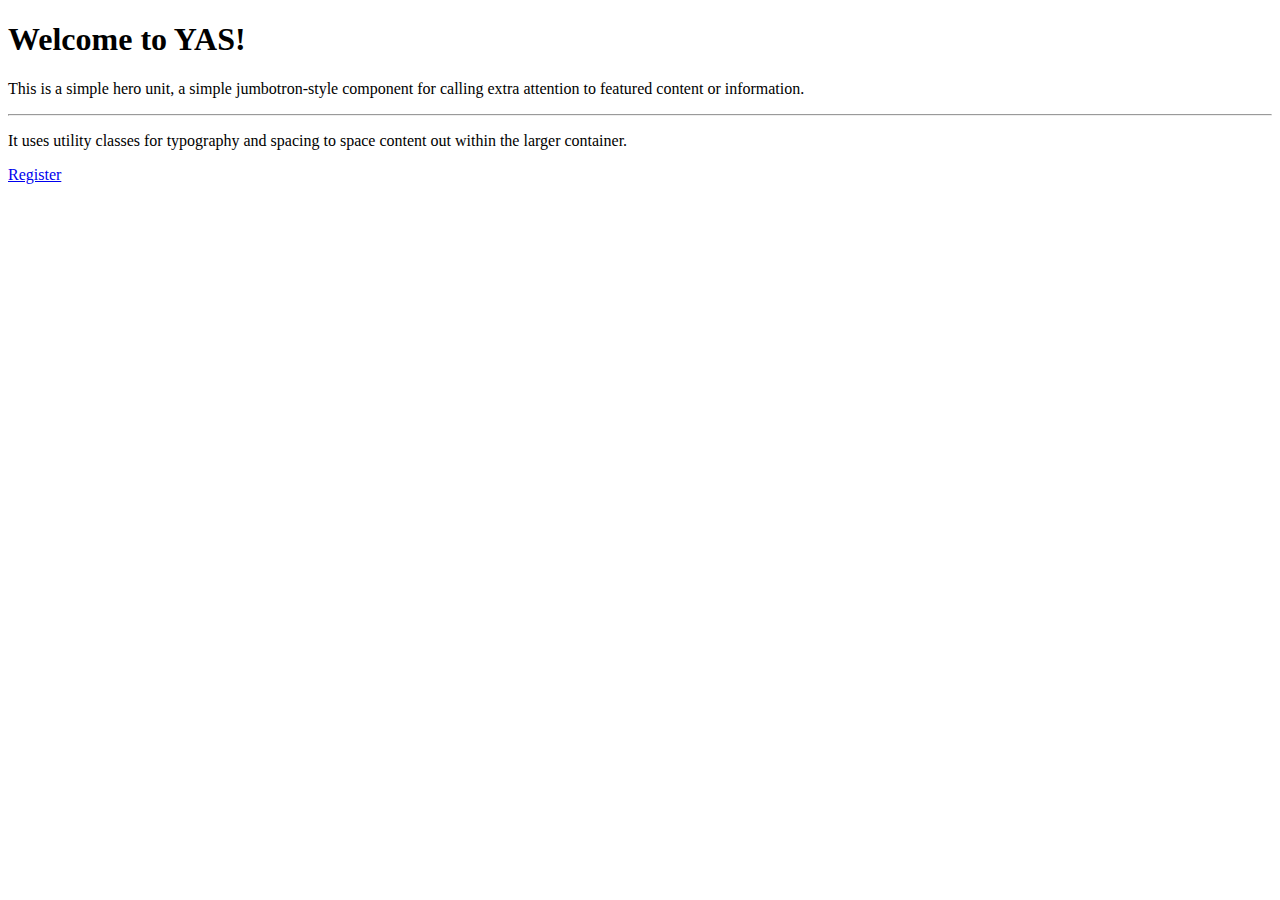
<file: yet-another-site/src/main/resources/templates/home/index.html>
<!DOCTYPE html>
<html th:replace="~{layout/default :: layout(~{::title}, ~{::section}, ~{})}" xmlns:th="http://www.thymeleaf.org">
<head>
    <title>Home</title>
</head>
<body>

<section class="container">

    <div class="jumbotron">
        <h1 th:text="#{home.text.welcome}" class="display-4">Welcome to YAS!</h1>
        <p class="lead">This is a simple hero unit, a simple jumbotron-style component for calling extra attention to
            featured content or information.</p>
        <hr class="my-4">
        <p>It uses utility classes for typography and spacing to space content out within the larger container.</p>
        <!-- TODO: add security -->
        <p class="lead">
            <a th:text="#{auth.register.button.submit}" th:href="@{/register}"
               href="#" class="btn btn-primary btn-lg disabled" role="button">Register</a>
        </p>
    </div>

</section>

</body>
</html>
</file>
